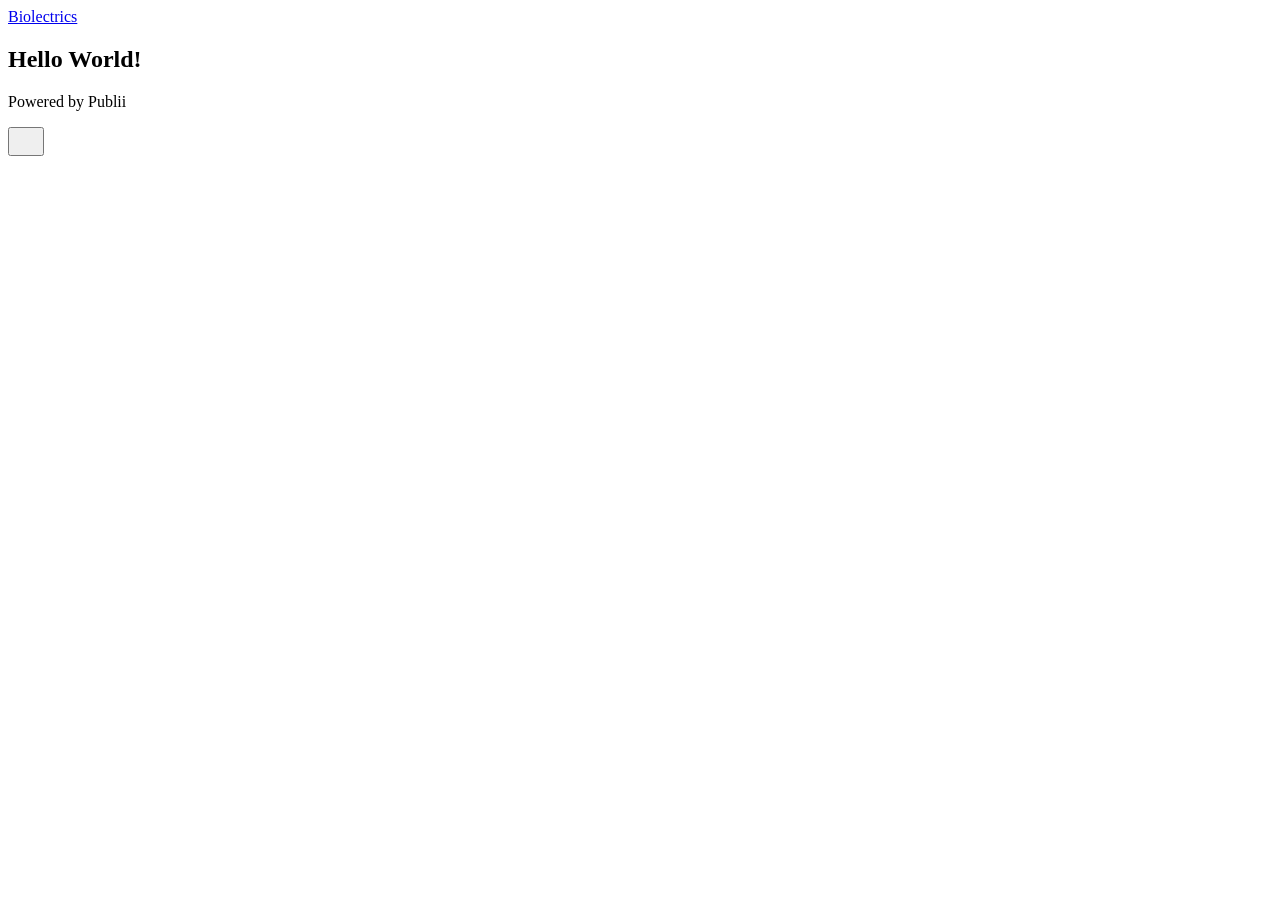
<file: hello-world.html>
<!DOCTYPE html><html lang="en-us"><head><meta charset="utf-8"><meta http-equiv="X-UA-Compatible" content="IE=edge"><meta name="viewport" content="width=device-width,initial-scale=1"><title>Hello World! - Biolectrics</title><meta name="generator" content="Publii Open-Source CMS for Static Site"><link rel="canonical" href="https://biolectrics.netlify.app/hello-world.html"><link rel="alternate" type="application/atom+xml" href="https://biolectrics.netlify.app/feed.xml" title="Biolectrics - RSS"><link rel="alternate" type="application/json" href="https://biolectrics.netlify.app/feed.json" title="Biolectrics - JSON"><meta property="og:title" content="Hello World!"><meta property="og:site_name" content="Biolectrics"><meta property="og:description" content=""><meta property="og:url" content="https://biolectrics.netlify.app/hello-world.html"><meta property="og:type" content="article"><link rel="stylesheet" href="https://biolectrics.netlify.app/assets/css/style.css?v=fafdaaaf21e0ae9678e49280e0b8d62b"><script type="application/ld+json">{"@context":"http://schema.org","@type":"Article","mainEntityOfPage":{"@type":"WebPage","@id":"https://biolectrics.netlify.app/hello-world.html"},"headline":"Hello World!","datePublished":"2025-04-28T10:15-04:00","dateModified":"2025-04-28T10:15-04:00","description":"","author":{"@type":"Person","name":"SolveSaint","url":"https://biolectrics.netlify.app/authors/solvesaint/"},"publisher":{"@type":"Organization","name":"SolveSaint"}}</script><noscript><style>img[loading] {
                    opacity: 1;
                }</style></noscript><style>.extlink::after {
				background-color: currentColor;
				content: "";
				display: inline-block;
				height: 16px;
				margin-left: 5px;
				position: relative;
				top: 0px;
				width: 16px;
			}
		
					.extlink.extlink-icon-1::after {
						mask-image: url("data:image/svg+xml;utf8,<svg viewBox='0 0 24 24' fill='none' stroke='%23000000' stroke-width='2' stroke-linecap='round' stroke-linejoin='round' xmlns='http://www.w3.org/2000/svg'><path d='M15 3h6v6'/><path d='M10 14 21 3'/><path d='M18 13v6a2 2 0 0 1-2 2H5a2 2 0 0 1-2-2V8a2 2 0 0 1 2-2h6'/></svg>");
						mask-repeat: no-repeat;
						mask-size: contain;
					}</style><style>.extlink::after {
				background-color: currentColor;
				content: "";
				display: inline-block;
				height: 16px;
				margin-left: 5px;
				position: relative;
				top: 0px;
				width: 16px;
			}
		
					.extlink.extlink-icon-1::after {
						mask-image: url("data:image/svg+xml;utf8,<svg viewBox='0 0 24 24' fill='none' stroke='%23000000' stroke-width='2' stroke-linecap='round' stroke-linejoin='round' xmlns='http://www.w3.org/2000/svg'><path d='M15 3h6v6'/><path d='M10 14 21 3'/><path d='M18 13v6a2 2 0 0 1-2 2H5a2 2 0 0 1-2-2V8a2 2 0 0 1 2-2h6'/></svg>");
						mask-repeat: no-repeat;
						mask-size: contain;
					}</style></head><body class="page-template"><header class="top js-header"><a class="logo" href="https://biolectrics.netlify.app/">Biolectrics</a></header><main class="page"><article class="content"><div class="hero hero--noimage"><header class="hero__content"><div class="wrapper"><h1>Hello World!</h1></div></header></div><div class="entry-wrapper content__entry"></div></article></main><footer class="footer"><div class="wrapper"><div class="footer__copyright"><p>Powered by Publii</p></div><button id="backToTop" class="footer__bttop" aria-label="Back to top" title="Back to top"><svg width="20" height="20"><use xlink:href="https://biolectrics.netlify.app/assets/svg/svg-map.svg#toparrow"/></svg></button></div></footer><script defer="defer" src="https://biolectrics.netlify.app/assets/js/scripts.min.js?v=700105c316933a8202041b6415abb233"></script><script>window.publiiThemeMenuConfig={mobileMenuMode:'sidebar',animationSpeed:300,submenuWidth: 'auto',doubleClickTime:500,mobileMenuExpandableSubmenus:true,relatedContainerForOverlayMenuSelector:'.top'};</script><script>var images = document.querySelectorAll('img[loading]');
        for (var i = 0; i < images.length; i++) {
            if (images[i].complete) {
                images[i].classList.add('is-loaded');
            } else {
                images[i].addEventListener('load', function () {
                    this.classList.add('is-loaded');
                }, false);
            }
        }</script><script data-goatcounter="https://biolectrics.goatcounter.com/count" async src="//gc.zgo.at/count.js"></script><script>class Rot18Encoder { constructor() { this.rotations = [ { from: 'a', to: 'z', offset: 18 }, { from: 'A', to: 'Z', offset: 18 }, { from: '0', to: '9', offset: 5 } ]; } _rotate(char, from, to, offset) { const charCode = char.charCodeAt(0); const fromCode = from.charCodeAt(0); const toCode = to.charCodeAt(0); const range = toCode - fromCode + 1; if (charCode >= fromCode && charCode <= toCode) { const shiftedCode = ((charCode - fromCode + offset) % range) + fromCode; return String.fromCharCode(shiftedCode); } return char; } encode(text) { let encodedText = ""; for(let char of text){ let rotatedChar = char; for (const rot of this.rotations){ rotatedChar = this._rotate(rotatedChar, rot.from, rot.to, rot.offset); } encodedText += rotatedChar; } return encodedText; } decode(text) { let decodedText = ""; for(let char of text){ let rotatedChar = char; for (const rot of this.rotations){ rotatedChar = this._rotate(rotatedChar, rot.from, rot.to, rot.to.charCodeAt(0) - rot.from.charCodeAt(0) + 1 - rot.offset); } decodedText += rotatedChar; } return decodedText; } } class TextProcessor { constructor(encoder){ this.encoder = encoder; } encode(text){ return this.encoder.encode(text); } decode(text){ return this.encoder.decode(text); } } document.addEventListener('DOMContentLoaded', function() { const rot18 = new Rot18Encoder(); const coder = new TextProcessor(rot18); var obfElements = document.querySelectorAll('.obfuscated-email'); obfElements.forEach(function(elem) { var dataType = elem.getAttribute('data-type'); var encodedEmail = elem.getAttribute('data-email'); var user = elem.getAttribute('data-user'); var domain = elem.getAttribute('data-domain'); var decodedEmail = ''; if (user && domain) { decodedEmail = coder.decode(user) + '@' + coder.decode(domain); } else if (encodedEmail) { const parts = encodedEmail.split('@'); if (parts.length === 2) { decodedEmail = coder.decode(parts[0]) + '@' + coder.decode(parts[1]); } else { decodedEmail = encodedEmail; } } if (dataType === 'mailto') { var originalText = elem.textContent.trim(); var a = document.createElement('a'); a.href = 'mailto:' + decodedEmail; if (elem.classList.length > 0) { a.className = elem.className; } if (originalText === '') { a.textContent = decodedEmail; } else { a.textContent = originalText; } elem.parentNode.replaceChild(a, elem); } else if (dataType === 'text') { var textNode = document.createTextNode(decodedEmail); elem.parentNode.replaceChild(textNode, elem); } }); });</script><script src="https://biolectrics.netlify.app/media/plugins/pagePrefetching/quicklink.umd.js"></script><script>window.addEventListener('load', () => {
					quicklink.listen({
						prerender: true,
						el: document.querySelector('body'),
						delay: 0,
						limit: Infinity,
						throttle: Infinity,
						timeout: 2000
					});
				});</script></body></html>
</file>
